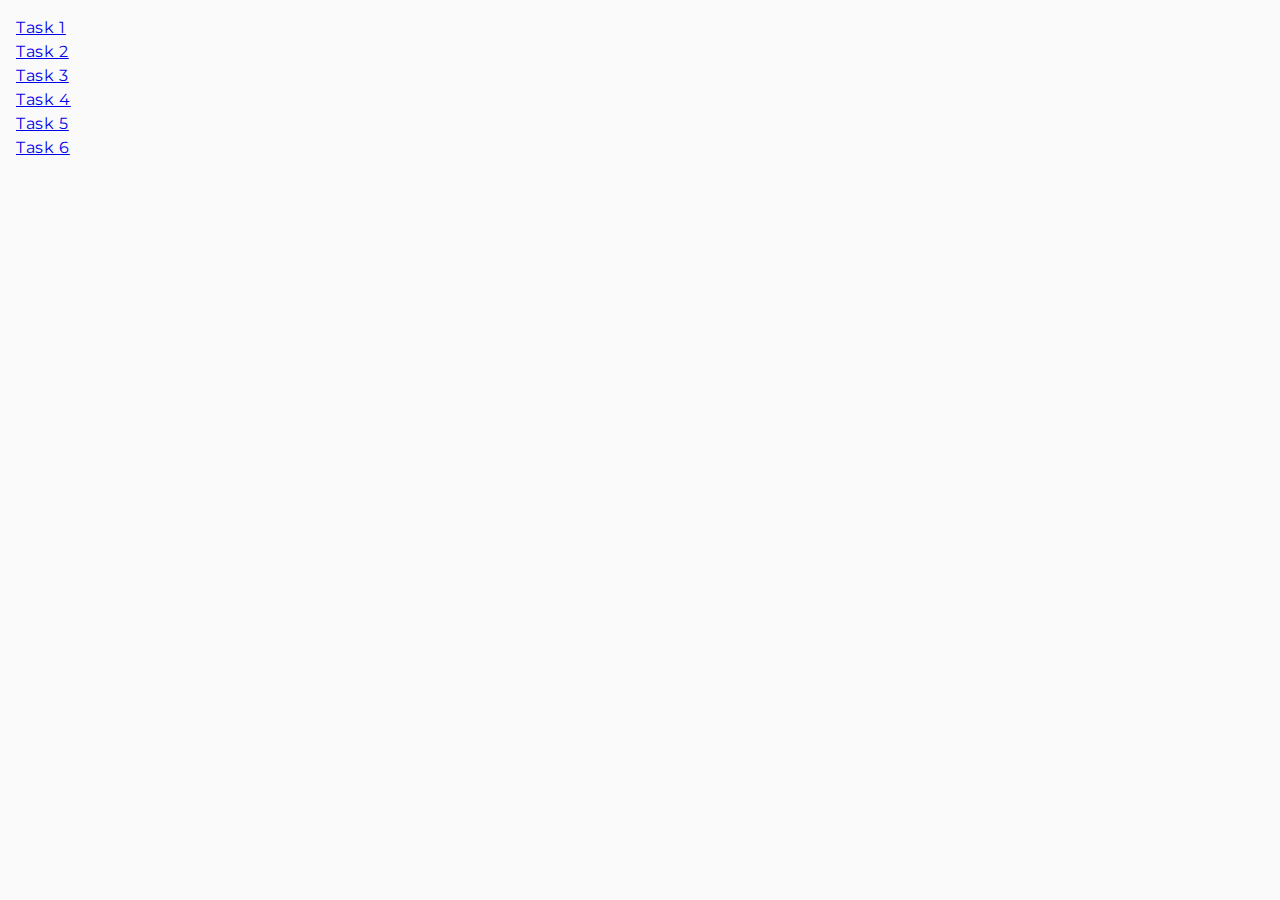
<file: index.html>
<!DOCTYPE html>
<html lang="en">
  <head>
    <meta charset="UTF-8" />
    <meta http-equiv="X-UA-Compatible" content="IE=edge" />
    <meta name="viewport" content="width=device-width, initial-scale=1.0" />
    <title>Homework 7</title>
    <link rel="preconnect" href="https://fonts.googleapis.com" />
    <link rel="preconnect" href="https://fonts.gstatic.com" crossorigin />
    <link
      href="https://fonts.googleapis.com/css2?family=Montserrat:ital,wght@0,100..900;1,100..900&family=Raleway:ital,wght@0,100..900;1,100..900&display=swap"
      rel="stylesheet"
    />
    <link rel="stylesheet" href="./css/common.css" />
  </head>
  <body>
    <ul>
      <li><a href="./task-1.html">Task 1</a></li>
      <li><a href="./task-2.html">Task 2</a></li>
      <li><a href="./task-3.html">Task 3</a></li>
      <li><a href="./task-4.html">Task 4</a></li>
      <li><a href="./task-5.html">Task 5</a></li>
      <li><a href="./task-6.html">Task 6</a></li>
    </ul>
  </body>
</html>
</file>
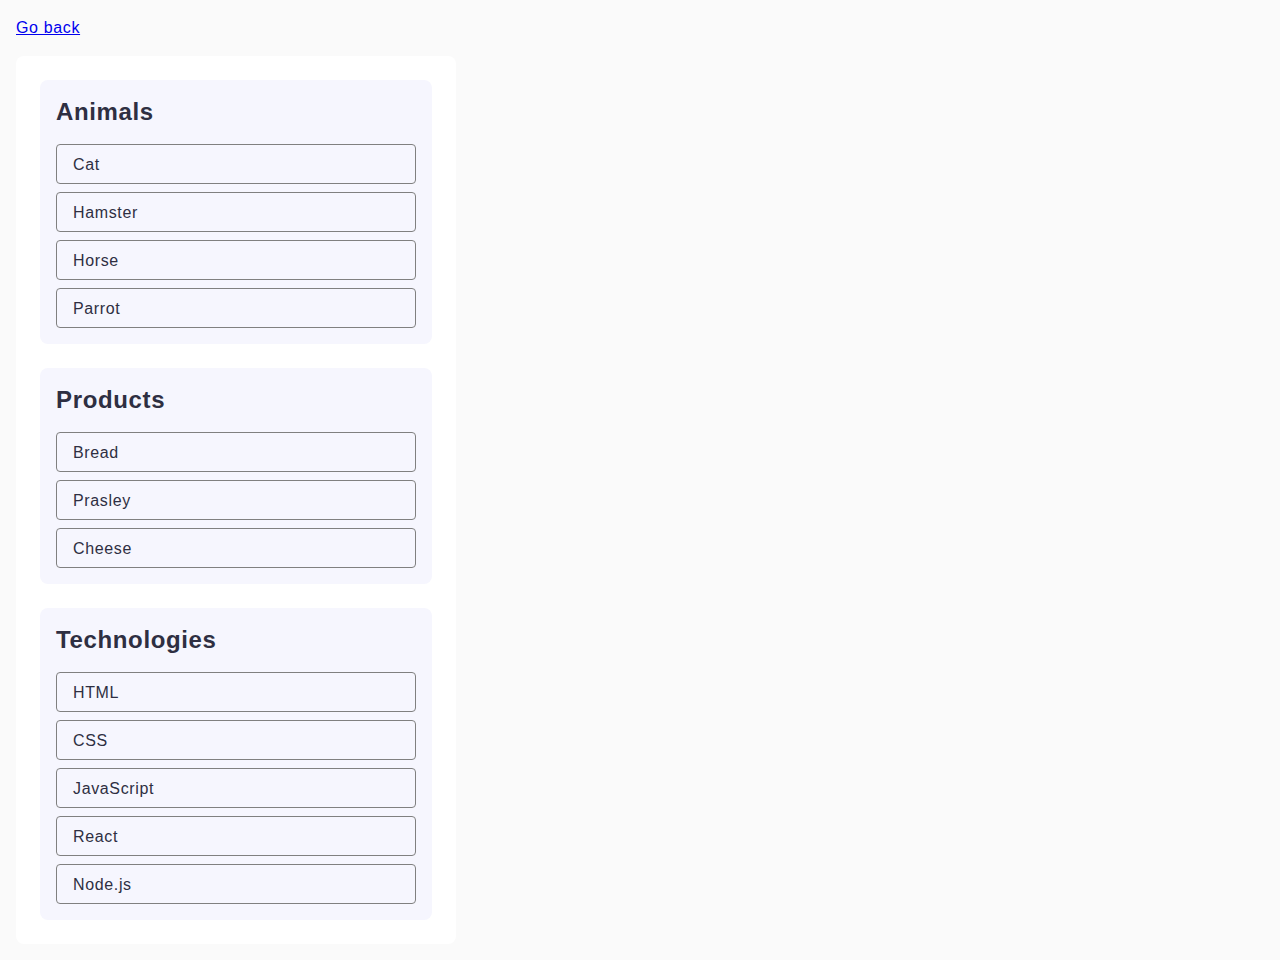
<file: task-1.html>
<!DOCTYPE html>
<html lang="en">
  <head>
    <meta charset="UTF-8" />
    <meta http-equiv="X-UA-Compatible" content="IE=edge" />
    <meta name="viewport" content="width=device-width, initial-scale=1.0" />
    <title>Task 1</title>
    <link rel="stylesheet" href="./css/common.css" />
    <link rel="stylesheet" href="./css/task-1.css" />
  </head>
  <body>
    <p><a href="./index.html">Go back</a></p>

    <ul class="categories" id="categories">
      <li class="item">
        <h2 class="title">Animals</h2>

        <ul class="categories-list">
          <li class="categories-list-items">Cat</li>
          <li class="categories-list-items">Hamster</li>
          <li class="categories-list-items">Horse</li>
          <li class="categories-list-items">Parrot</li>
        </ul>
      </li>
      <li class="item">
        <h2 class="title">Products</h2>

        <ul class="categories-list">
          <li class="categories-list-items">Bread</li>
          <li class="categories-list-items">Prasley</li>
          <li class="categories-list-items">Cheese</li>
        </ul>
      </li>
      <li class="item">
        <h2 class="title">Technologies</h2>

        <ul class="categories-list">
          <li class="categories-list-items">HTML</li>
          <li class="categories-list-items">CSS</li>
          <li class="categories-list-items">JavaScript</li>
          <li class="categories-list-items">React</li>
          <li class="categories-list-items">Node.js</li>
        </ul>
      </li>
    </ul>

    <script src="./js/task-1.js" type="module"></script>
  </body>
</html>
</file>
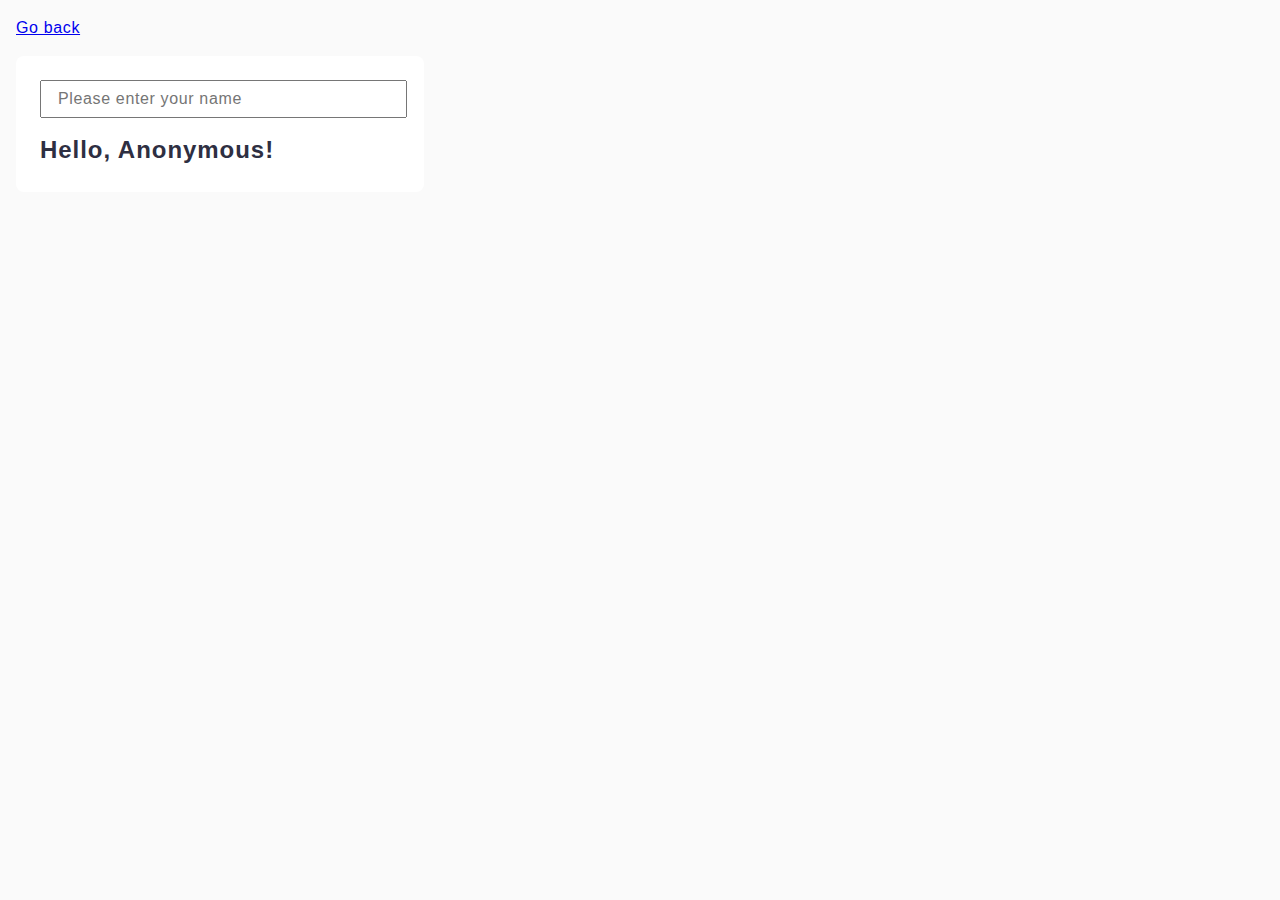
<file: task-3.html>
<!DOCTYPE html>
<html lang="en">
  <head>
    <meta charset="UTF-8" />
    <meta http-equiv="X-UA-Compatible" content="IE=edge" />
    <meta name="viewport" content="width=device-width, initial-scale=1.0" />
    <title>Task 3</title>
    <link rel="stylesheet" href="./css/common.css" />
    <link rel="stylesheet" href="./css/task-3.css" />
  </head>
  <body>
    <p><a href="./index.html">Go back</a></p>

    <div class="container">
      <input class="text-input" type="text" id="name-input" placeholder="Please enter your name" />
      <h1 class="title">Hello, <span id="name-output">Anonymous</span>!</h1>
    </div>

    <script src="./js/task-3.js" type="module"></script>
  </body>
</html>
</file>
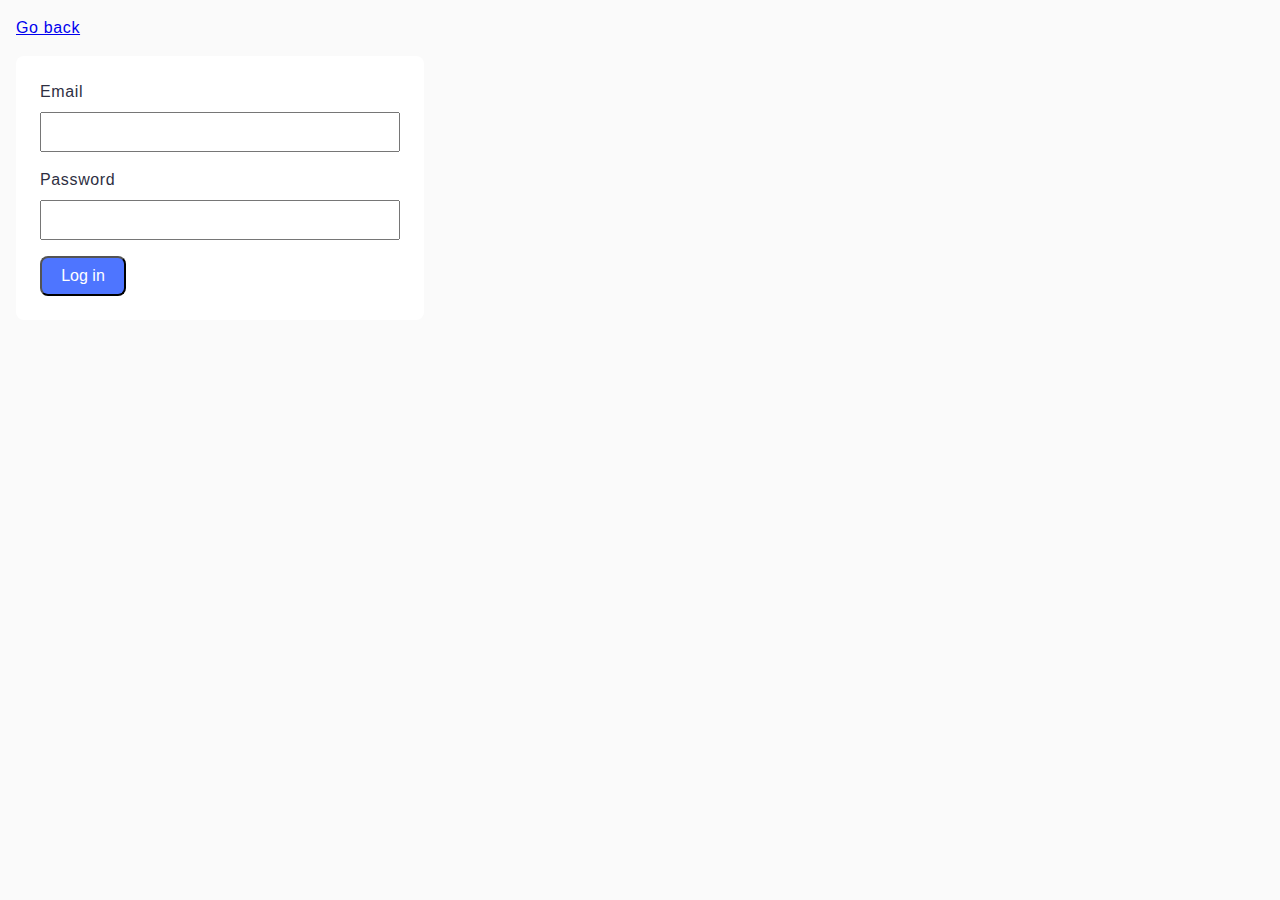
<file: task-4.html>
<!DOCTYPE html>
<html lang="en">
  <head>
    <meta charset="UTF-8" />
    <meta http-equiv="X-UA-Compatible" content="IE=edge" />
    <meta name="viewport" content="width=device-width, initial-scale=1.0" />
    <title>Task 4</title>
    <link rel="stylesheet" href="./css/common.css" />
    <link rel="stylesheet" href="./css/task-4.css" />
  </head>
  <body>
    <p><a href="./index.html">Go back</a></p>

    <form class="login-form">
      <label class="label-form">
        Email
        <input class="input-form" type="email" name="email" />
      </label>
      <label class="label-form">
        Password
        <input class="input-form" type="password" name="password" />
      </label>
      <button class="btn" type="submit">Log in</button>
    </form>

    <script src="./js/task-4.js" type="module"></script>
  </body>
</html>
</file>
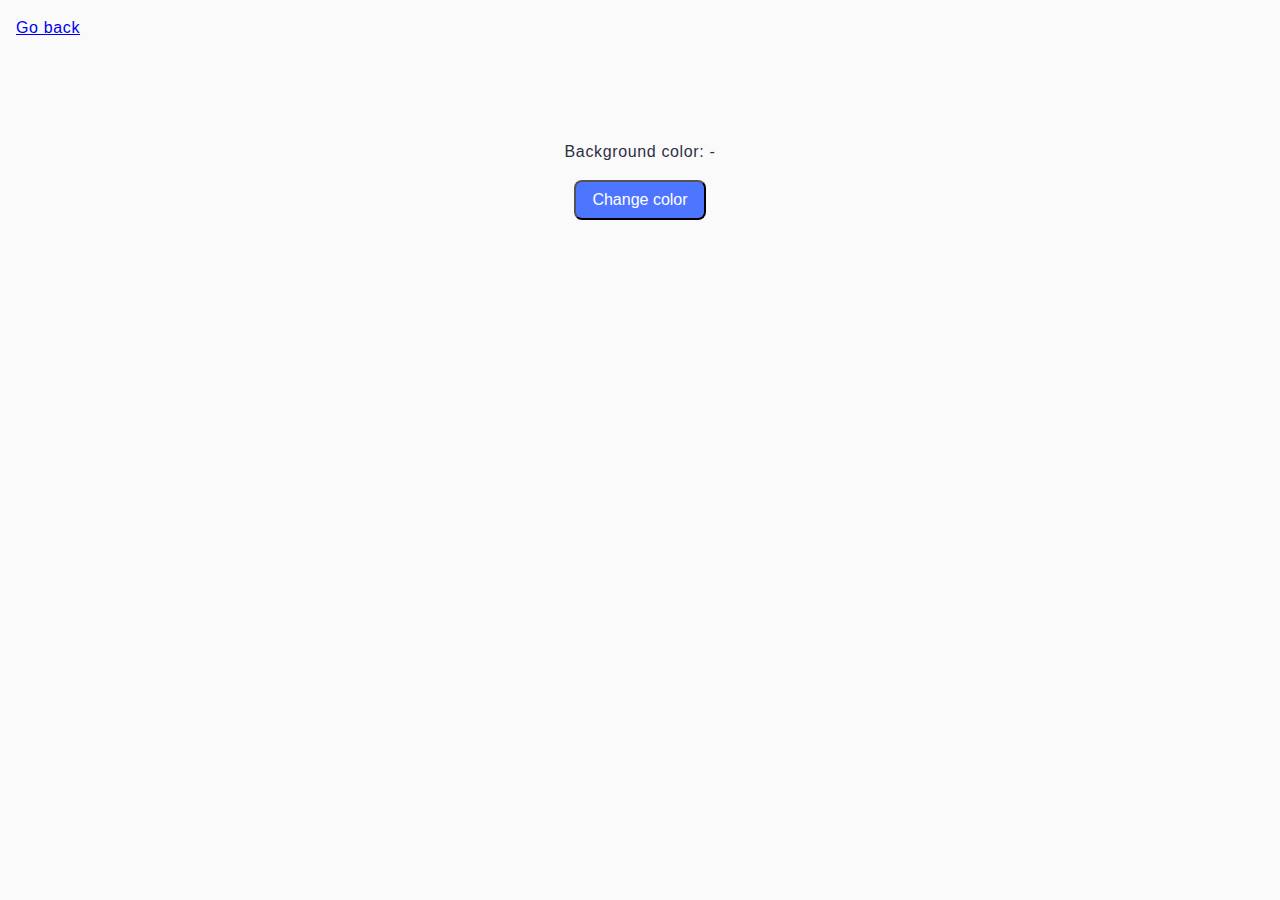
<file: task-5.html>
<!DOCTYPE html>
<html lang="en">
  <head>
    <meta charset="UTF-8" />
    <meta http-equiv="X-UA-Compatible" content="IE=edge" />
    <meta name="viewport" content="width=device-width, initial-scale=1.0" />
    <title>Task 5</title>
    <link rel="stylesheet" href="./css/common.css" />
    <link rel="stylesheet" href="./css/task-5.css" />
  </head>
  <body>
    <p><a href="./index.html">Go back</a></p>

    <div class="widget">
      <p>Background color: <span class="color">-</span></p>
      <button type="button" class="change-color">Change color</button>
    </div>

    <script src="./js/task-5.js" type="module"></script>
  </body>
</html>
</file>
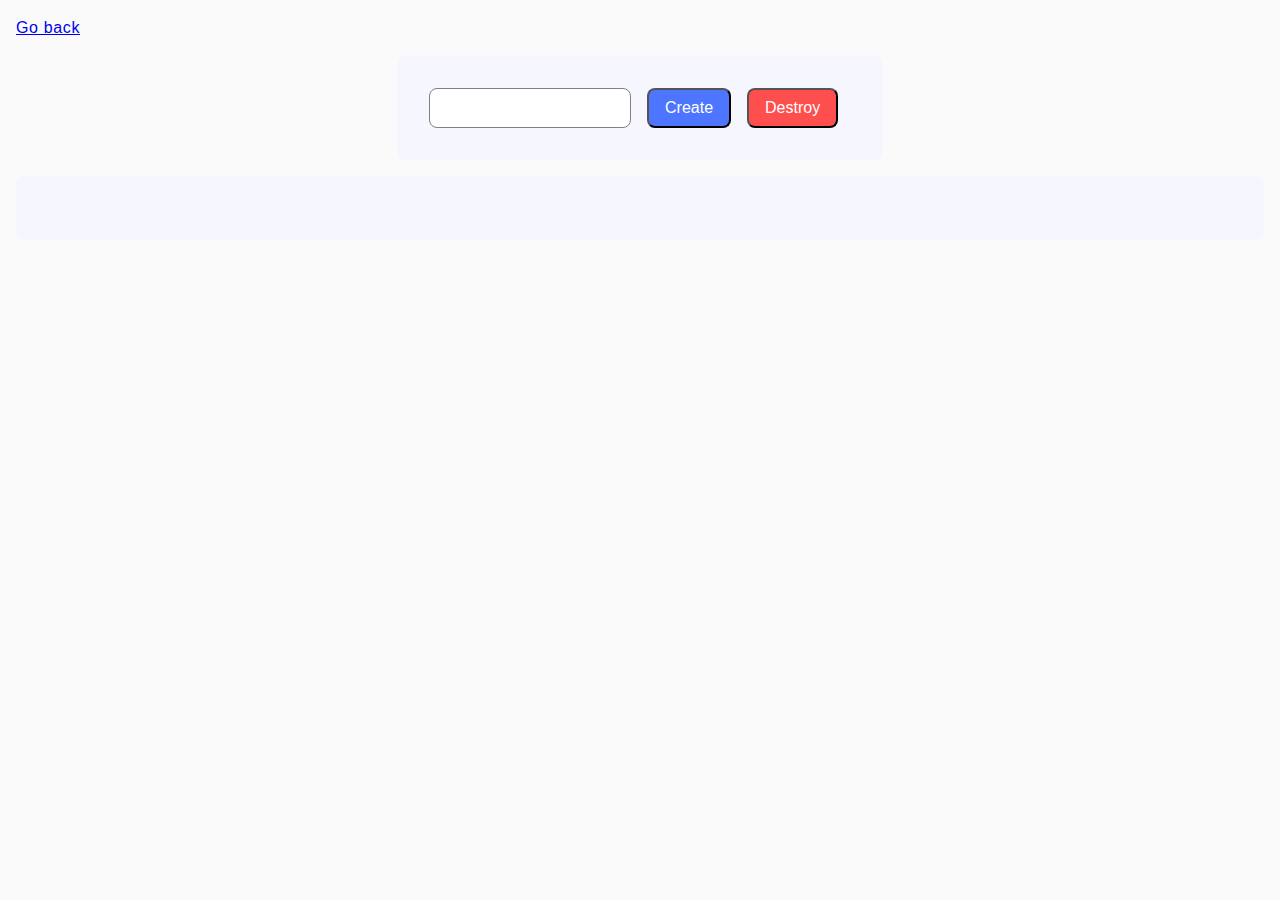
<file: task-6.html>
<!DOCTYPE html>
<html lang="en">
  <head>
    <meta charset="UTF-8" />
    <meta http-equiv="X-UA-Compatible" content="IE=edge" />
    <meta name="viewport" content="width=device-width, initial-scale=1.0" />
    <title>Task 6</title>
    <link rel="stylesheet" href="./css/common.css" />
    <link rel="stylesheet" href="./css/task-6.css" />
  </head>
  <body>
    <p><a href="./index.html">Go back</a></p>

    <div class="div-control" id="controls">
      <input class="input-num" type="number" min="1" max="100" step="1" />
      <button class="btn-create" type="button" data-create>Create</button>
      <button class="btn-destroy" type="button" data-destroy>Destroy</button>
    </div>

    <div class="div-boxes" id="boxes"></div>

    <script src="./js/task-6.js" type="module"></script>
  </body>
</html>
</file>
<file: css/common.css>
* {
  box-sizing: border-box;
}

body {
  margin: 16px;
  font-family: "Montserrat", sans-serif;
  -webkit-font-smoothing: antialiased;
  -moz-osx-font-smoothing: grayscale;
  background-color: #fafafa;
  color: #2e2f42;
  letter-spacing: 0.04em;
  line-height: 1.5;
}

ul, ol {
  list-style-type: none;
  padding-left: 0;
  margin: 0;
}

img {
  display: block;
  max-width: 100%;
  object-fit: cover;
}

h1, h2, h3 {
  margin: 0;
}
</file>
<file: css/task-1.css>
.categories {
    margin: 0;
    display: flex;
    flex-direction: column;
    gap: 24px;
    border-radius: 8px;
    padding: 24px;
    background: #fff;
    max-width: 440px;
}


.title {
    font-weight: 600;
    font-size: 24px;
    line-height: 1.33333;  
    padding-right: 253px;
    padding-bottom: 16px;
}



.item {
    background: #f6f6fe;
    border-radius: 8px;
    padding: 16px;
}

.categories-list {
    display: flex;
    flex-direction: column;
    gap: 8px;
}

.categories-list-items {
    font-weight: 400;
    font-size: 16px;
    height: 40px;
    border: 1px solid #808080;
    border-radius: 4px;
    padding: 8px 315px 8px 16px;
}
</file>
<file: css/task-3.css>
.container {
    background-color: #fff;
    border-radius: 8px;
    padding: 24px;
    width: 408px;
    height: 136px;
    display: flex;
    align-items: flex-start;
    flex-direction: column; 
    gap: 16px;
}

.title {
    margin: 0;
    font-weight: 600;
    font-size: 24px;
    line-height: 1.33333;
    letter-spacing: 0.04em;
}

.text-input {
    font-weight: 400;
    font-size: 16px;
    letter-spacing: 0.04em;
    padding: 8px 140px 8px 16px;
}
</file>
<file: css/task-4.css>
.login-form {
    background: #fff;
    border-radius: 8px;
    padding: 24px;
    width: 408px;
    display: flex;
    flex-direction: column;
    gap: 16px;
    padding: 24px;
}

.label-form {
    font-weight: 400;
    font-size: 16px;
    letter-spacing: 0.04em;
    display: flex;
    flex-direction: column;
    gap: 8px;
}

.input-form {
    width: 360px;
    height: 40px;
}

.btn {
    display: flex;
    align-items: center;
    justify-content: center;
    background-color: #4e75ff;
    border-radius: 8px;
    padding: 8px 16px;
    max-width: 86px;
    height: 40px;
    font-weight: 500;
    font-size: 16px;
    color: #fff;
}
</file>
<file: css/task-5.css>
p {
    margin: 0;
}

.widget {
    max-width: 345px;
    padding: 100px 88px;
    display: flex;
    align-items: center;
    flex-direction: column;
    gap: 16px;
    margin: auto;
}

.change-color {
    border-radius: 8px;
    padding: 8px 16px;
    max-width: 148px;
    height: 40px;
    background-color: #4e75ff;
    display: flex;
    align-items: center;
    font-weight: 500;
    font-size: 16px;
    color: #fff;
}
</file>
<file: css/task-6.css>
.div-control {
    display: flex;  
    gap: 16px;
    border-radius: 8px;
    padding: 32px;
    width: 486px;
    background: #f6f6fe;
    margin:auto;
    margin-bottom: 16px;
}

.input-num {
    border: 1px solid #808080;
    border-radius: 8px;
    padding: 8px 72px;
    min-width: 150px;
    height: 40px;
}

.btn-create {
    border-radius: 8px;
    padding: 8px 16px;
    max-width: 120px;
    height: 40px;
    background-color: #4e75ff;
    font-weight: 500;
    font-size: 16px;
    color: #fff;
    display: flex;
    align-items: center;
}

.btn-destroy {
    border-radius: 8px;
    padding: 8px 16px;
    max-width: 120px;
    height: 40px;
    background-color: #ff4e4e;;
    font-weight: 500;
    font-size: 16px;
    color: #fff;
    display: flex;
    align-items: center;
}

.div-boxes {
    display: flex;
    /* flex-direction: column; */
    gap: 10px;
    border-radius: 8px;
    padding: 32px;
    /* max-width: 486px; */
    background-color: #f6f6fe;
}
</file>
